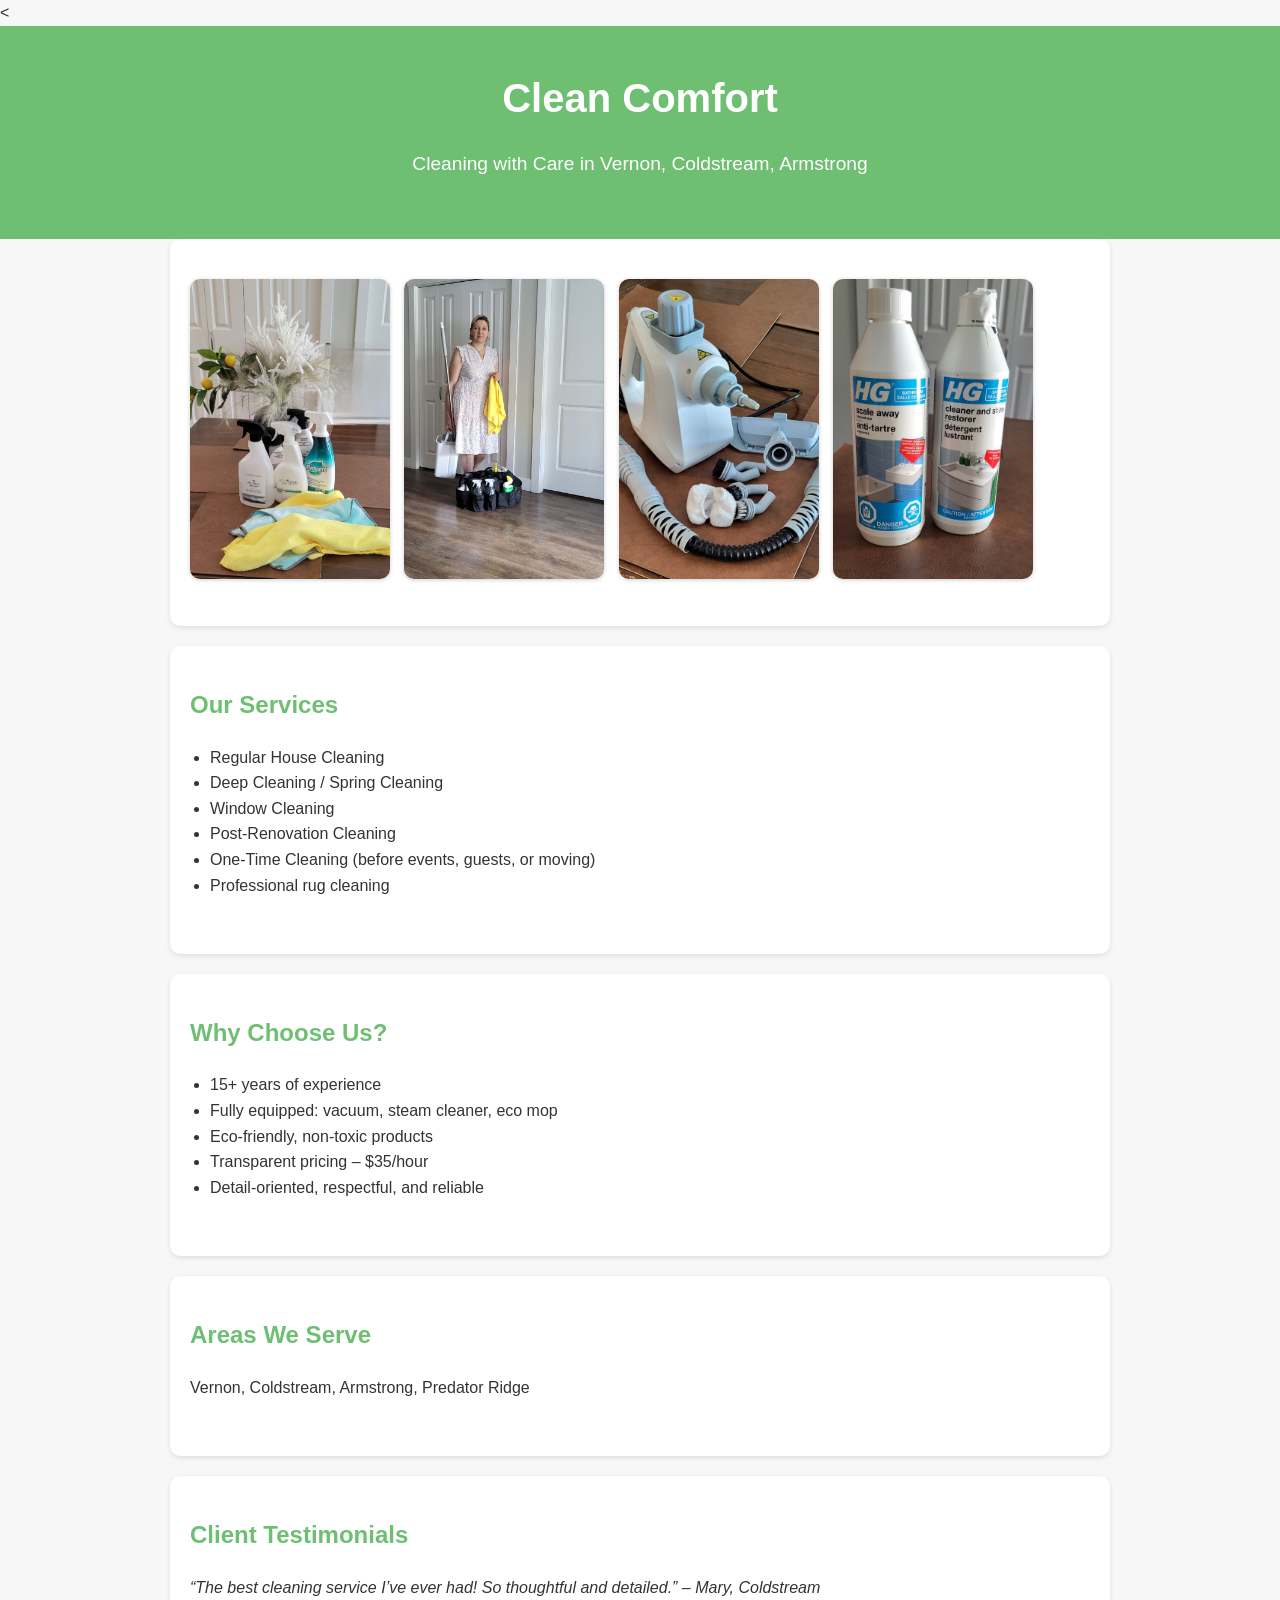
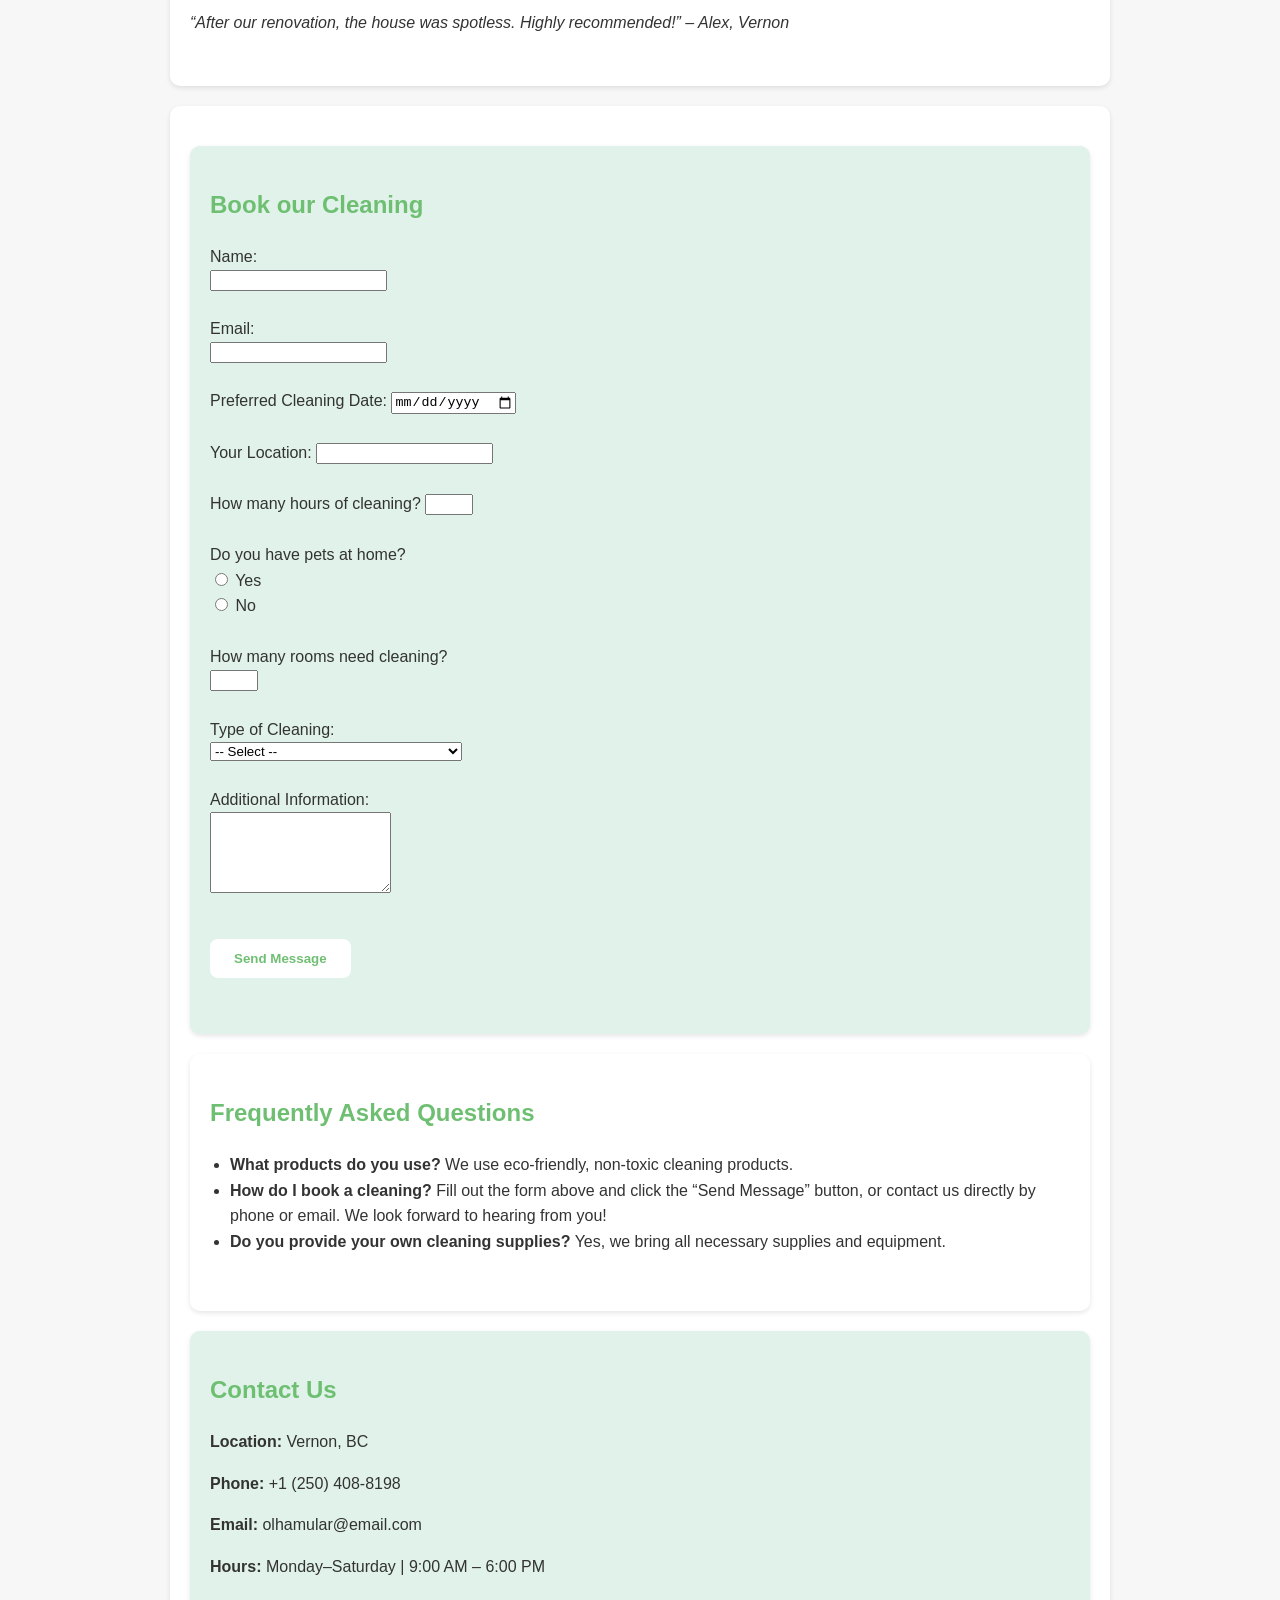
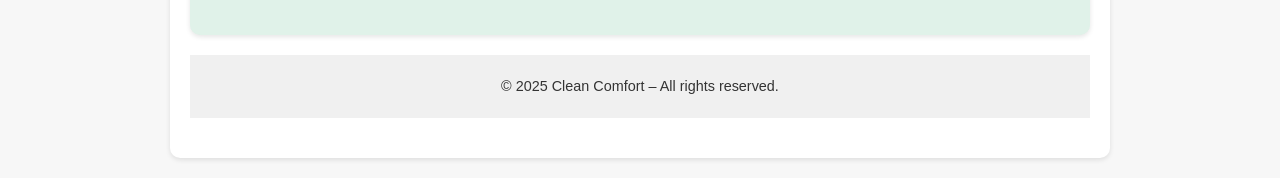
<file: Site.html>
<<!DOCTYPE html><html lang="en">
<head>
  <meta charset="UTF-8" />
  <meta name="viewport" content="width=device-width, initial-scale=1.0" />
  <title>Clean Comfort – Cleaning with Care</title>
  <style>
    body {
      font-family: Arial, sans-serif;
      margin: 0;
      padding: 0;
      line-height: 1.6;
      background-color: #f7f7f7;
      color: #333;
    }
    header {
      background-color: #6fbf73;
      color: white;
      padding: 40px 20px;
      text-align: center;
    }
    header h1 {
      margin: 0;
      font-size: 2.5rem;
    }
    header p {
      font-size: 1.2rem;
    }
    .cta-button {
      margin-top: 20px;
      padding: 12px 24px;
      background-color: white;
      color: #6fbf73;
      font-weight: bold;
      border: none;
      cursor: pointer;
      border-radius: 8px;
    }
    section {
      padding: 40px 20px;
      max-width: 900px;
      margin: auto;
      background-color: white;
      margin-bottom: 20px;
      border-radius: 10px;
      box-shadow: 0 2px 5px rgba(0,0,0,0.1);
    }
    h2 {
      color: #6fbf73;
      margin-top: 0;
    }
    ul {
      padding-left: 20px;
    }
    .testimonial {
      font-style: italic;
      margin: 10px 0;
    }
    .contact {
      background-color: #e0f2e9;
    }
    .gallery {
      display: flex;
      flex-wrap: wrap;
      gap: 10px;
    }
    .gallery img {
  width: 250px;    /* or any size you want */
  height: 200px;   /* optional: forces same height */
  object-fit: cover; /* crops the image to fill box without stretching */
  border-radius: 10px;
  box-shadow: 0 1px 4px rgba(0,0,0,0.2);
}
    section img {
      width: 200px;
      margin-right: 10px;
      height: 300px;   /* optional: forces same height */
  object-fit: cover; /* crops the image to fill box without stretching */
      border-radius: 10px;
      box-shadow: 0 1px 4px rgba(0,0,0,0.2);
    }
    footer {
      text-align: center;
      padding: 20px;
      font-size: 0.9rem;
      background-color: #f0f0f0;
    } 
  </style>
</head>
<body>
  <header>
    <h1>Clean Comfort</h1>
    <p>Cleaning with Care in Vernon, Coldstream, Armstrong </p>
      </header> 
      <section>
  <img src="images/before.jpg" alt="Before cleaning">
  <img src="after.jpg" alt="After cleaning">
  <img src="images/tools.jpg" alt="Cleaning tools">
  <img src="images/tt.jpg" alt="Extra image">
</section> <section>
    <h2>Our Services</h2>
    <ul>
      <li>Regular House Cleaning</li>
      <li>Deep Cleaning / Spring Cleaning</li>
      <li>Window Cleaning</li>
      <li>Post-Renovation Cleaning</li>
      <li>One-Time Cleaning (before events, guests, or moving)</li>
      <li>Professional rug cleaning</li>
    </ul>
  </section>  <section>
    <h2>Why Choose Us?</h2>
    <ul>
      <li>15+ years of experience</li>
      <li>Fully equipped: vacuum, steam cleaner, eco mop</li>
      <li>Eco-friendly, non-toxic products</li>
      <li>Transparent pricing – $35/hour</li>
      <li>Detail-oriented, respectful, and reliable</li>
    </ul>
  </section>  <section>
    <h2>Areas We Serve</h2>
    <p>Vernon, Coldstream, Armstrong, Predator Ridge</p>
  </section>  <section>
    <h2>Client Testimonials</h2>
    <p class="testimonial">“The best cleaning service I’ve ever had! So thoughtful and detailed.” – Mary, Coldstream</p>
    <p class="testimonial">“After our renovation, the house was spotless. Highly recommended!” – Alex, Vernon</p>
  </section>  <section>
      <section class="contact" id="contact">
  <h2>Book our Cleaning</h2>
 <form action="https://formspree.io/f/xrbqdlnp" method="POST">
    <label for="name">Name:</label><br />
    <input type="text" name="name" required /><br /><br />

    <label for="email">Email:</label><br />
    <input type="email" name="email" required /><br /><br />

    <label for="cleaning-date">Preferred Cleaning Date:</label>
    <input type="date" id="cleaning-date" name="cleaning-date" required><br /><br />

    <label for="location">Your Location:</label>
    <input type="text" id="location" name="location" required> <br /><br />

    <label for="hours">How many hours of cleaning?</label>
    <input type="number" id="hours" name="hours" min="1" max="12" required><br /><br />

<label>Do you have pets at home?</label><br>
<input type="radio" id="pets-yes" name="pets" value="Yes" required>
<label for="pets-yes">Yes</label><br>

<input type="radio" id="pets-no" name="pets" value="No">
<label for="pets-no">No</label><br /><br />

<label for="rooms">How many rooms need cleaning?</label><br>
<input type="number" id="rooms" name="rooms" min="1" max="20" required><br><br>

<label for="cleaningType">Type of Cleaning:</label><br>
<select id="cleaningType" name="cleaningType" required>
  <option value="">-- Select --</option>
  <option value="regular">Regular House Cleaning</option>
  <option value="deep">Deep Cleaning / Spring Cleaning</option>
  <option value="window">Window Cleaning</option>
  <option value="postRenovation">Post-Renovation Cleaning</option>
  <option value="oneTime">One-Time Cleaning (event, move, etc.)</option>
</select><br><br>

    <label for="message">Additional Information:</label><br />
    <textarea name="message" rows="5" required></textarea><br /><br />

    <button class="cta-button" type="submit">Send Message</button>
  </form>
</section>
    <section>
        <h2>Frequently Asked Questions</h2>
        <ul>
        <li><strong>What products do you use?</strong> We use eco-friendly, non-toxic cleaning products.</li>
        <li><strong>How do I book a cleaning?</strong> Fill out the form above and click the “Send Message” button, or contact us directly by phone or email. We look forward to hearing from you!</li>
        <li><strong>Do you provide your own cleaning supplies?</strong> Yes, we bring all necessary supplies and equipment.</li>
        </ul>
  </section>  <section class="contact">

    <h2>Contact Us</h2>
    <p><strong>Location:</strong> Vernon, BC</p>
    <p><strong>Phone:</strong> +1 (250) 408-8198 </p>
    <p><strong>Email:</strong> olhamular@email.com</p>
    <p><strong>Hours:</strong> Monday–Saturday | 9:00 AM – 6:00 PM</p>
    
  </section>  <footer>
    &copy; 2025 Clean Comfort – All rights reserved.
  </footer>
</body>
</html>
</file>
